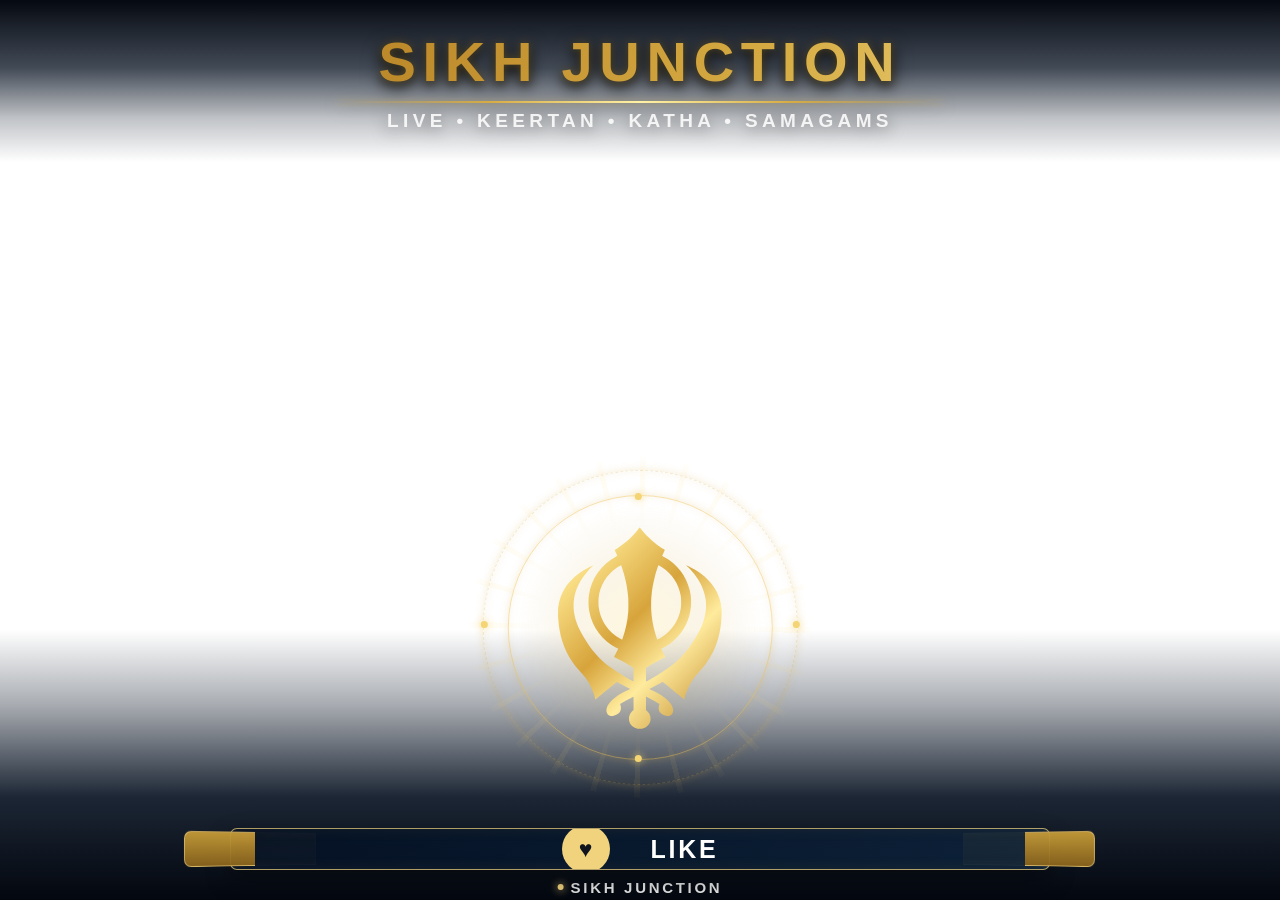
<file: index.html>
<!DOCTYPE html>
<html lang="en">
<head>
  <meta charset="UTF-8" />
  <meta name="viewport" content="width=device-width, initial-scale=1.0, viewport-fit=cover" />
  <title>Sikh Junction – PRISM 6:19 Overlay</title>
  <link rel="stylesheet" href="style.css" />
</head>
<body>
  <main id="overlay">
    <div class="top-gradient"></div>
    <div class="bottom-gradient"></div>

    <header class="brand-wrap">
      <div class="brand">SIKH JUNCTION</div>
<div class="brand-rule"></div>
<div class="brand-sub">LIVE • KEERTAN • KATHA • SAMAGAMS</div>
    </header>

    <section class="bottom-art" aria-hidden="true">

      

      
      <!-- PREMIUM CENTRED KHANDA -->
      <div class="khanda-feature" aria-hidden="true">
        <div class="khanda-orbit orbit-one"></div>
        <div class="khanda-orbit orbit-two"></div>
        <div class="khanda-rays"></div>
        <div class="khanda-glow"></div>
        <div class="khanda-center" role="img" aria-label="Khanda"></div>
        <div class="khanda-spark spark-1"></div>
        <div class="khanda-spark spark-2"></div>
        <div class="khanda-spark spark-3"></div>
        <div class="khanda-spark spark-4"></div>
      </div>

      <!-- BOTTOM ANNOUNCEMENT -->
      <div class="announcement-stage" aria-live="polite">
        <div id="announcementCard" class="announcement-card">
          <div class="fold fold-left"></div>
          <div class="fold fold-right"></div>
          <div class="announcement-inner">
            <span id="announcementIcon" class="announcement-icon">♥</span>
            <span id="announcementText" class="announcement-text">LIKE</span>
          </div>
        </div>
      </div>

      

      <div class="bottom-brand">
        <span class="live-dot"></span>
        <span>SIKH JUNCTION</span>
      </div>
    </section>
  </main>

  <script src="script.js"></script>
</body>
</html>
</file>
<file: style.css>
/* Sikh Junction PRISM overlay — v2
   6:19 portrait layout with transparent video centre.
*/

:root {
  --gold: #d6ab43;
  --gold-light: #f1d37d;
  --white: #ffffff;
}

* { box-sizing: border-box; }

html, body {
  margin: 0;
  width: 100%;
  height: 100%;
  overflow: hidden;
  background: transparent !important;
  font-family: Arial, Helvetica, sans-serif;
}

body {
  display: grid;
  place-items: center;
}

#overlay {
  position: relative;
  width: 100vw;
  height: 100vh;
  aspect-ratio: 9 / 16;
  overflow: hidden;
  background: transparent;
  color: var(--white);
}

.top-gradient,
.bottom-gradient {
  position: absolute;
  left: 0;
  width: 100%;
  pointer-events: none;
}

.top-gradient {
  top: 0;
  height: 18%;
  background:
    linear-gradient(to bottom,
      rgba(0, 4, 12, .98) 0%,
      rgba(3, 14, 30, .75) 42%,
      rgba(3, 14, 30, .25) 73%,
      rgba(3, 14, 30, 0) 100%);
}

.bottom-gradient {
  bottom: 0;
  height: 30%;
  background:
    linear-gradient(to top,
      rgba(0, 4, 12, .99) 0%,
      rgba(3, 14, 30, .90) 38%,
      rgba(3, 14, 30, .35) 72%,
      rgba(3, 14, 30, 0) 100%);
}

/* Top branding */
.brand-wrap {
  position: absolute;
  z-index: 10;
  top: max(3.2vh, env(safe-area-inset-top));
  left: 7%;
  width: 86%;
  text-align: center;
  filter: drop-shadow(0 3px 8px rgba(0,0,0,.65));
}

.brand-rule {
  width: 55%;
  height: 2px;
  margin: 0.8vh auto 0.8vh;

  background: linear-gradient(
    90deg,
    transparent,
    #d6ab43,
    #fff2a6,
    #d6ab43,
    transparent
  );

  box-shadow: 0 0 6px rgba(214,171,67,.45);
}

.brand {
  font-size: clamp(20px, 5.7vw, 56px);
  font-weight: 800;
  letter-spacing: .12em;
  white-space: nowrap;

  /* Animated metallic gold */
  background: linear-gradient(
    110deg,
    #a96f17 0%,
    #d6ab43 25%,
    #fff2a6 45%,
    #f7dc83 52%,
    #d6ab43 65%,
    #a96f17 100%
  );

  background-size: 250% 100%;
  -webkit-background-clip: text;
  background-clip: text;
  color: transparent;

  filter:
    drop-shadow(0 0 4px rgba(214,171,67,.35))
    drop-shadow(0 3px 5px rgba(0,0,0,.65));

  animation:
    brandShine 5s linear infinite,
    brandFloat 4s ease-in-out infinite;
}

.brand-sub {
  margin-top: .55vh;
  font-size: clamp(8px, 2.1vw, 19px);
  font-weight: 600;
  letter-spacing: .23em;
  color: rgba(255,255,255,.86);
}

/* Bottom art region */
.bottom-art {
  position: absolute;
  z-index: 8;
  left: 0;
  bottom: max(.35vh, env(safe-area-inset-bottom));
  width: 100%;
  height: 19.5%;
  pointer-events: none;
}

/* KHANDA — LEFT */




/* ANNOUNCEMENT — CENTRE BOTTOM */
.announcement-stage {
  position: absolute;
  z-index: 12;
  left: 18%;
  bottom: 3vh;
  width: 64%;
  display: flex;
  justify-content: center;
  perspective: 900px;
}

.announcement-card {
  position: relative;
  width: 100%;
  min-height: clamp(34px, 4.6vh, 66px);
  transform-style: preserve-3d;
  opacity: 0;
  transform: translateY(10px) rotateX(85deg) scale(.9);
}

.announcement-card.show {
  animation: cardIn .72s cubic-bezier(.2,.84,.24,1.15) forwards;
}

.announcement-card.hide {
  animation: cardOut .62s cubic-bezier(.55,.02,.86,.35) forwards;
}

.announcement-inner {
  position: absolute;
  inset: 0;
  display: flex;
  align-items: center;
  justify-content: center;
  gap: 5%;
  border: 1px solid rgba(241,211,125,.72);
  border-radius: 7px;
  background:
    linear-gradient(135deg,
      rgba(5,17,36,.97),
      rgba(13,34,58,.93));
  box-shadow:
    0 10px 24px rgba(0,0,0,.38),
    inset 0 0 15px rgba(214,171,67,.08);
  overflow: hidden;
}

.announcement-inner::after {
  content: "";
  position: absolute;
  top: 0;
  left: -55%;
  width: 38%;
  height: 100%;
  transform: skewX(-22deg);
  background: linear-gradient(90deg, transparent, rgba(255,255,255,.15), transparent);
  animation: sheen 2.6s ease-in-out infinite;
}

.announcement-icon {
  position: relative;
  z-index: 2;
  display: grid;
  place-items: center;
  width: clamp(22px, 6.2vw, 48px);
  height: clamp(22px, 6.2vw, 48px);
  border-radius: 50%;
  color: #10141d;
  background: var(--gold-light);
  font-weight: 900;
  font-size: clamp(11px, 3.1vw, 23px);
}

.announcement-text {
  position: relative;
  z-index: 2;
  font-size: clamp(11px, 3.15vw, 25px);
  font-weight: 850;
  letter-spacing: .11em;
  color: #fff;
}

/* Fold side pieces */
.fold {
  position: absolute;
  z-index: -1;
  top: 9%;
  width: 18%;
  height: 82%;
  background: linear-gradient(180deg, #c69b37, #89631b);
  border: 1px solid rgba(255,230,158,.5);
  opacity: .95;
}

.fold-left {
  left: -6%;
  border-radius: 7px 0 0 7px;
  transform: rotateY(58deg);
}

.fold-right {
  right: -6%;
  border-radius: 0 7px 7px 0;
  transform: rotateY(-58deg);
}










/* =========================================
   PREMIUM CENTRED KHANDA FEATURE
   ========================================= */
.khanda-feature {
  position: absolute;
  z-index: 14;
  left: 50%;
  bottom: 10vh;
  width: 28%;
  aspect-ratio: 1 / 1;
  transform: translateX(-50%);
  display: grid;
  place-items: center;
  pointer-events: none;
}

.khanda-center {
  position: relative;
  z-index: 5;
  width: 47%;
  aspect-ratio: 1 / 1.2;

  -webkit-mask-image: url("khanda-right.svg");
  mask-image: url("khanda-right.svg");
  -webkit-mask-repeat: no-repeat;
  mask-repeat: no-repeat;
  -webkit-mask-position: center;
  mask-position: center;
  -webkit-mask-size: contain;
  mask-size: contain;

  background:
    linear-gradient(
      135deg,
      #fff7c5 0%,
      #f8dc82 20%,
      #d7a43b 46%,
      #ffeb9d 66%,
      #b77b1b 100%
    );

  filter:
    drop-shadow(0 0 4px rgba(255,232,144,.9))
    drop-shadow(0 0 12px rgba(214,171,67,.55))
    drop-shadow(0 6px 12px rgba(0,0,0,.65));

  animation:
    khandaFloat 4.6s ease-in-out infinite,
    khandaPulse 3.2s ease-in-out infinite;
}

.khanda-glow {
  position: absolute;
  z-index: 1;
  width: 68%;
  aspect-ratio: 1 / 1;
  border-radius: 50%;
  background:
    radial-gradient(
      circle,
      rgba(255,225,127,.26) 0%,
      rgba(214,171,67,.12) 37%,
      rgba(214,171,67,0) 72%
    );
  filter: blur(2px);
  animation: glowBreath 3.4s ease-in-out infinite;
}

.khanda-orbit {
  position: absolute;
  border-radius: 50%;
  border: 1px solid rgba(236,190,80,.48);
  box-shadow:
    0 0 8px rgba(214,171,67,.23),
    inset 0 0 8px rgba(214,171,67,.10);
}

.orbit-one {
  width: 74%;
  aspect-ratio: 1 / 1;
  animation: orbitSpin 10s linear infinite;
}

.orbit-one::before,
.orbit-one::after,
.orbit-two::before,
.orbit-two::after {
  content: "";
  position: absolute;
  width: 7px;
  height: 7px;
  border-radius: 50%;
  background: #f4d474;
  box-shadow: 0 0 9px rgba(244,212,116,.9);
}

.orbit-one::before {
  top: -3px;
  left: 48%;
}

.orbit-one::after {
  bottom: -3px;
  left: 48%;
}

.orbit-two {
  width: 88%;
  aspect-ratio: 1 / 1;
  border-style: dashed;
  border-color: rgba(214,171,67,.26);
  animation: orbitSpinReverse 15s linear infinite;
}

.orbit-two::before {
  top: 48%;
  left: -3px;
}

.orbit-two::after {
  top: 48%;
  right: -3px;
}

.khanda-rays {
  position: absolute;
  width: 95%;
  aspect-ratio: 1 / 1;
  border-radius: 50%;
  opacity: .24;
  background:
    repeating-conic-gradient(
      from 0deg,
      rgba(255,218,110,.32) 0deg 2deg,
      transparent 2deg 15deg
    );
  -webkit-mask-image: radial-gradient(circle, transparent 0 40%, #000 62%, transparent 76%);
  mask-image: radial-gradient(circle, transparent 0 40%, #000 62%, transparent 76%);
  animation: raysTurn 18s linear infinite;
}

.khanda-spark {
  position: absolute;
  z-index: 8;
  width: 4px;
  height: 4px;
  border-radius: 50%;
  background: #ffe79a;
  box-shadow: 0 0 8px #e2b74f;
  opacity: 0;
}

.spark-1 { left: 8%; top: 35%; animation: sparkle 3.1s ease-in-out infinite .2s; }
.spark-2 { right: 8%; top: 25%; animation: sparkle 2.8s ease-in-out infinite 1.1s; }
.spark-3 { left: 18%; bottom: 17%; animation: sparkle 3.5s ease-in-out infinite 1.7s; }
.spark-4 { right: 14%; bottom: 13%; animation: sparkle 3.2s ease-in-out infinite .8s; }

@keyframes khandaFloat {
  0%, 100% { transform: translateY(0) scale(1); }
  50%      { transform: translateY(-6px) scale(1.015); }
}

@keyframes khandaPulse {
  0%, 100% {
    filter:
      drop-shadow(0 0 4px rgba(255,232,144,.72))
      drop-shadow(0 0 10px rgba(214,171,67,.43))
      drop-shadow(0 6px 12px rgba(0,0,0,.65));
  }
  50% {
    filter:
      drop-shadow(0 0 7px rgba(255,241,183,.98))
      drop-shadow(0 0 18px rgba(214,171,67,.72))
      drop-shadow(0 7px 13px rgba(0,0,0,.68));
  }
}

@keyframes glowBreath {
  0%, 100% { transform: scale(.92); opacity: .55; }
  50%      { transform: scale(1.12); opacity: 1; }
}

@keyframes orbitSpin {
  from { transform: rotate(0deg); }
  to   { transform: rotate(360deg); }
}

@keyframes orbitSpinReverse {
  from { transform: rotate(360deg); }
  to   { transform: rotate(0deg); }
}

@keyframes raysTurn {
  from { transform: rotate(0deg); }
  to   { transform: rotate(360deg); }
}

@keyframes sparkle {
  0%, 100% { opacity: 0; transform: scale(.45); }
  45%      { opacity: .95; transform: scale(1.35); }
  60%      { opacity: .4; transform: scale(.8); }
}

.bottom-brand {
  position: absolute;
  bottom: .15vh;
  left: 50%;
  transform: translateX(-50%);
  display: flex;
  align-items: center;
  gap: 7px;
  font-size: clamp(7px, 1.8vw, 15px);
  font-weight: 700;
  letter-spacing: .18em;
  color: rgba(255,255,255,.90);
  white-space: nowrap;
}

.live-dot {
  width: 6px;
  height: 6px;
  border-radius: 50%;
  background: var(--gold-light);
  box-shadow: 0 0 8px var(--gold-light);
  animation: pulse 1.4s infinite ease-in-out;
}

.show .fold-left { animation: foldLeftIn .7s ease-out both; }
.show .fold-right { animation: foldRightIn .7s ease-out both; }
.hide .fold-left { animation: foldLeftOut .55s ease-in both; }
.hide .fold-right { animation: foldRightOut .55s ease-in both; }

@keyframes cardIn {
  0%   { opacity: 0; transform: translateY(12px) rotateX(90deg) scale(.88); }
  68%  { opacity: 1; transform: translateY(-2px) rotateX(-7deg) scale(1.02); }
  100% { opacity: 1; transform: translateY(0) rotateX(0) scale(1); }
}

@keyframes cardOut {
  0%   { opacity: 1; transform: translateY(0) rotateX(0) scale(1); }
  100% { opacity: 0; transform: translateY(10px) rotateX(-88deg) scale(.88); }
}

@keyframes foldLeftIn {
  from { transform: translateX(70%) rotateY(90deg); opacity: 0; }
  to   { transform: translateX(0) rotateY(58deg); opacity: .95; }
}

@keyframes foldRightIn {
  from { transform: translateX(-70%) rotateY(-90deg); opacity: 0; }
  to   { transform: translateX(0) rotateY(-58deg); opacity: .95; }
}

@keyframes foldLeftOut {
  from { transform: translateX(0) rotateY(58deg); opacity: .95; }
  to   { transform: translateX(70%) rotateY(90deg); opacity: 0; }
}

@keyframes foldRightOut {
  from { transform: translateX(0) rotateY(-58deg); opacity: .95; }
  to   { transform: translateX(-70%) rotateY(-90deg); opacity: 0; }
}

@keyframes sheen {
  0%, 45% { left: -55%; }
  75%, 100% { left: 125%; }
}

@keyframes pulse {
  0%, 100% { transform: scale(.84); opacity: .65; }
  50% { transform: scale(1.12); opacity: 1; }
}

body.preview #overlay {
  background: linear-gradient(145deg, #515b66, #20272f);
}
@keyframes brandShine {
  0% {
    background-position: 200% center;
    filter:
      drop-shadow(0 0 3px rgba(214,171,67,.25))
      drop-shadow(0 3px 5px rgba(0,0,0,.65));
  }

  50% {
    filter:
      drop-shadow(0 0 8px rgba(255,225,120,.65))
      drop-shadow(0 3px 5px rgba(0,0,0,.65));
  }

  100% {
    background-position: -200% center;
    filter:
      drop-shadow(0 0 3px rgba(214,171,67,.25))
      drop-shadow(0 3px 5px rgba(0,0,0,.65));
  }
}

@keyframes brandFloat {
  0%, 100% {
    transform: translateY(0);
  }

  50% {
    transform: translateY(-2px);
  }
}
</file>
